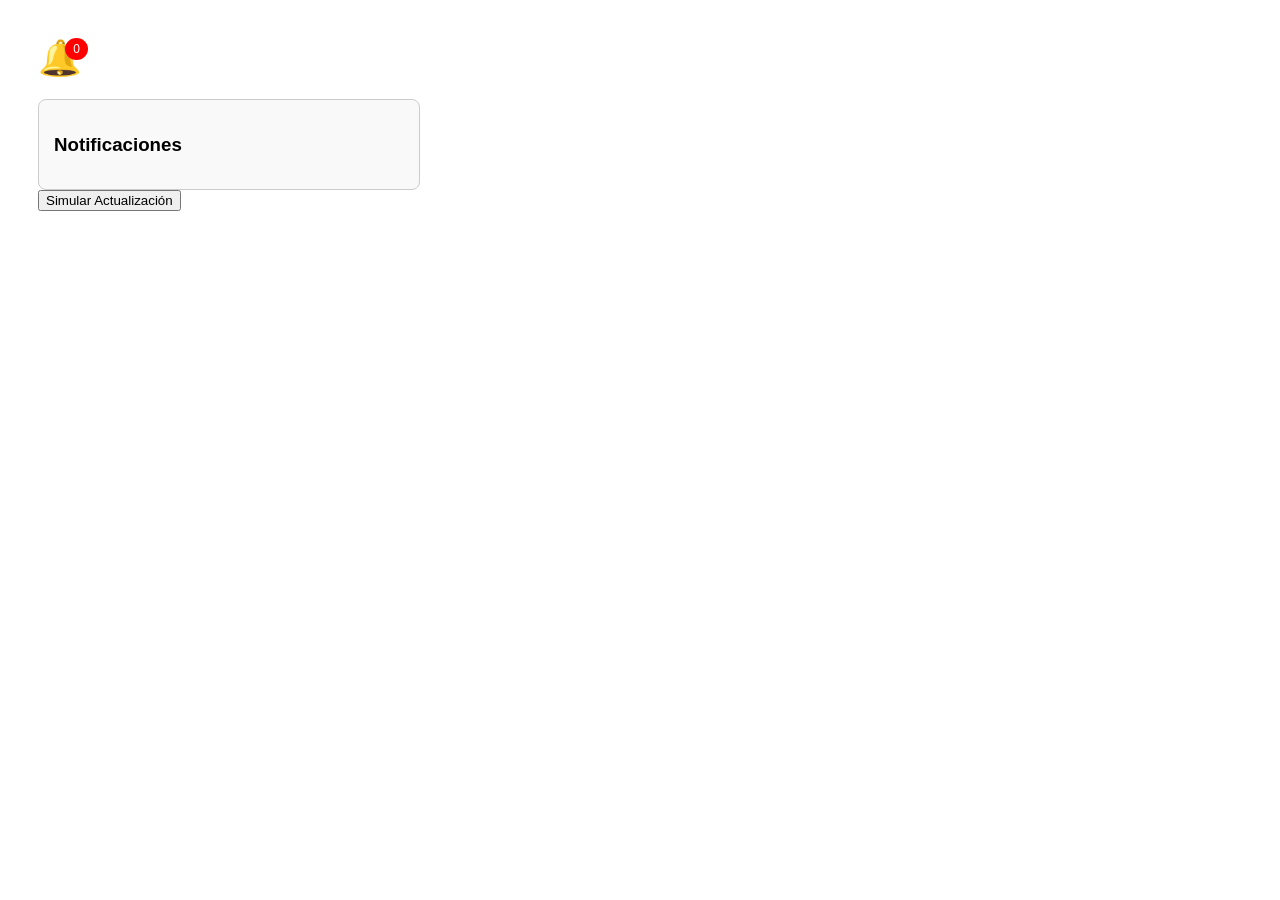
<file: pruebas/indexx.html>
<!DOCTYPE html>
<html lang="es">

<head>

    <meta charset="UTF-8">

    <title>Notificaciones</title>

    <link rel="stylesheet" href="styles.css">

</head>

<body>

   

    <div class="notification-bell">

        🔔

        <span id="notification-count">
            0
        </span>

    </div>

   
    <div id="notification-panel">

        <h3>Notificaciones</h3>

        <ul id="notification-list"></ul>

    </div>

  

    <button onclick="createNotification()">
        Simular Actualización
    </button>

    <script src="app.js"></script>

</body>

</html>
</file>
<file: pruebas/styles.css>
body{

    font-family: Arial, sans-serif;

    padding: 30px;
}

/* CAMPANA */

.notification-bell{

    position: relative;

    width: 50px;

    font-size: 35px;

    cursor: pointer;
}

/* CONTADOR */

#notification-count{

    position: absolute;

    top: 0;

    right: 0;

    background-color: red;

    color: white;

    border-radius: 50%;

    padding: 4px 8px;

    font-size: 12px;
}

/* PANEL */

#notification-panel{

    width: 350px;

    margin-top: 20px;

    border: 1px solid #ccc;

    border-radius: 8px;

    padding: 15px;

    background-color: #f9f9f9;
}

/* LISTA */

#notification-list{

    list-style: none;

    padding: 0;
}

#notification-list li{

    padding: 10px;

    border-bottom: 1px solid #ddd;
}
</file>
